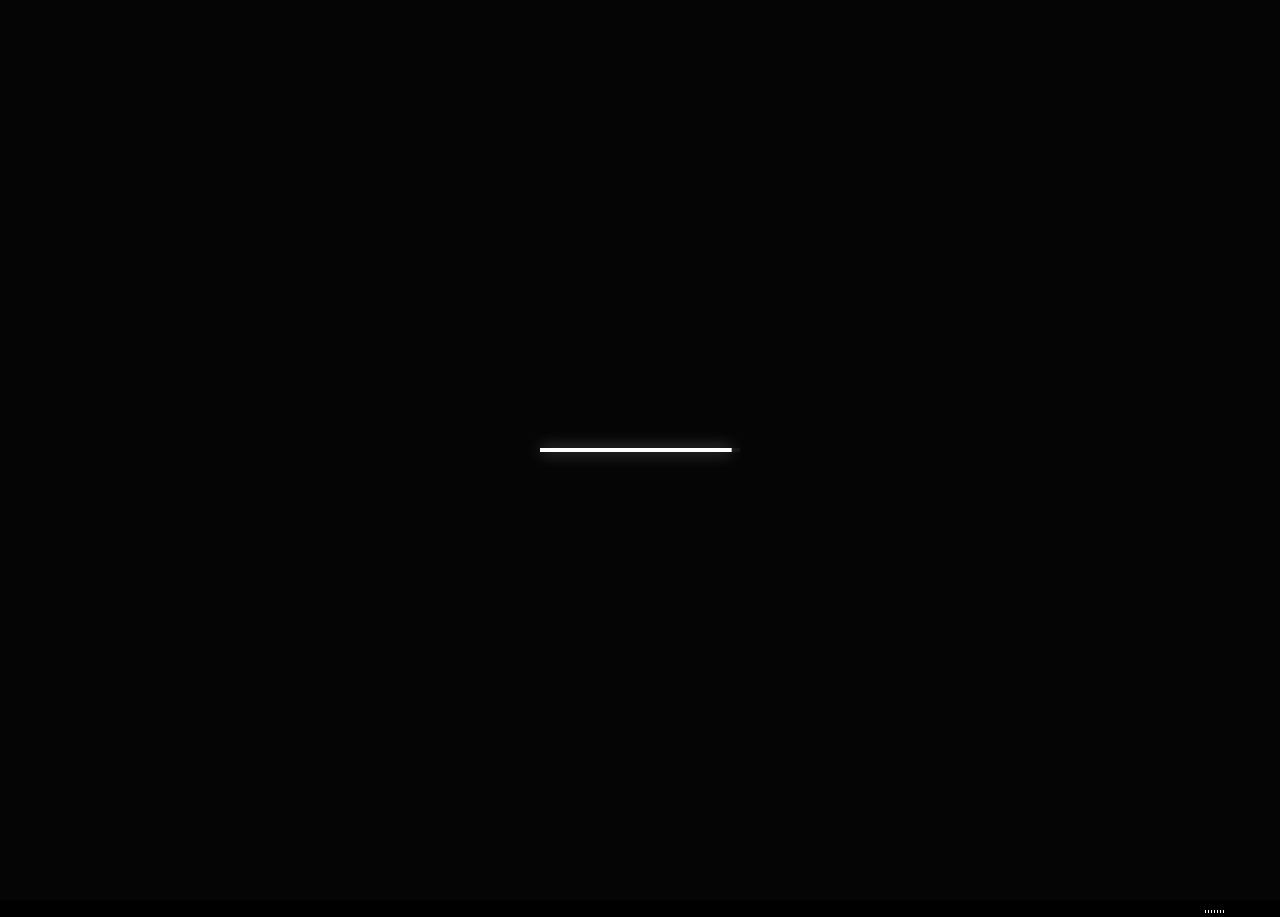
<file: index.html>
<!DOCTYPE html>
<html class="js is-en is-desktop use-webgl is-ready wf-gtsectrafine-n4-active wf-nbakademiemedium-n7-active wf-nbakademielight-n4-active wf-gtsectrafinebold-n7-active wf-active at-home" lang="en" style="--vh: 6.1px;">
  <head>
    <meta charset="utf-8" />
    <meta http-equiv="X-UA-Compatible" content="IE=edge,chrome=1" />
    <link rel="manifest" href="site.webmanifest" />
    <title>Miracle</title>
    <meta name="viewport" content="width=device-width,minimum-scale=1,initial-scale=1,user-scalable=no" />
    <base href="assets/" />
    <script async="" src="https://www.google-analytics.com/analytics.js"></script>
    <script>
      var ua = (navigator.userAgent || navigator.vendor || window.opera).toLowerCase();
      document.documentElement.className += /(iPad|iPhone|Android)/i.test(ua) ? " is-mobile" : " is-desktop";
      document.documentElement.className = document.documentElement.className.replace("no-js", "js");
      var supportedLangs = ["en", "cn"];
      var lang = "en";
    </script>
    <link rel="stylesheet" href="css/index.css" />
  </head>
  <body data-has-links-parsed="true" data-has-white-items-parsed="true">
    <canvas id="canvas" width="645" height="610"></canvas>
    <div id="app">
      <div id="main" data-scroll-tooltip="Scroll to begin">
        <div id="main-scroll" style="transform: translate3d(0px, -226px, 0px); pointer-events: auto;">
          <div id="page-container">
            <main id="home" class="page is-home" data-id="home" data-page-id="home" data-url="" data-title="Lusion">
              <section id="home-hero" class="hero is-full">
                <div id="home-hero-context" class="hero-context flex-vertical">
                  <div class="hero-inner" style="transform: translate3d(0px, 192.1px, 0px); opacity: 0.0737705; visibility: visible;">
                    <h1 id="home-hero-title" class="hero-title" style="visibility: visible;">
                      Realise your creative ideas
                    </h1>
                    <h4 id="home-hero-desc" class="hero-desc" style="visibility: visible;">
                      We build epic, realtime interactive experiences to blow people's minds.
                    </h4>
                  </div>
                </div>
              </section>
              <section id="home-about">
                <div id="home-about-context" class="sec-context flex-vertical">
                  <div class="sec-context-inner is-right darker-bg">
                    <h3 id="home-about-title" class="font-header-bold split-line-mask-effect" style="transform: translate3d(-2.91531px, 2.16035px, 0px);">
                        We build real-time graphics for agencies
                        <div class="split-line-mask" style="width: 580.5px; transform: translate3d(105%, 0px, 0px);"></div>
                      <br />
                        and studios.
                        <div class="split-line-mask" style="width: 580.5px; transform: translate3d(105%, 0px, 0px);"></div>
                    </h3>
                    <div id="home-about-desc" class="font-bold split-line-mask-effect" style="transform: translate3d(-3.7899px, 2.80845px, 0px);">
                        A small team of passionate artists and problem solvers. We execute ideas by
                        <div class="split-line-mask" style="width: 580.5px; transform: translate3d(105%, 0px, 0px);"></div>
                      <br />
                        using technical knowledge to craft beautiful artwork.
                        <div class="split-line-mask" style="width: 580.5px; transform: translate3d(105%, 0px, 0px);"></div>
                    </div>
                    <a id="home-about-cta-wrapper" href="about" data-has-parsed="true" style="transform: translate3d(-4.08144px, 3.02449px, 0px);">
                      <div id="home-about-cta" class="font-bold split-line-mask-effect">
                          More About Us
                          <div class="split-line-mask" style="width: 580.5px; transform: translate3d(105%, 0px, 0px);"></div>
                      </div>
                    </a>
                  </div>
                </div>
              </section>
              <section id="home-video" class="is-full"></section>
            </main>
          </div>
          <div id="featured">
            <div id="featured-context" class="sec-context">
                <div class="sec-context-inner">
                    <h3 id="featured-title" class="sec-title font-header split-line-up-effect">
                      <div class="split-line" style="width: 771px; height: 165px;">
                        <div class="split-line-inner" style="transform: translate3d(0px, 0%, 0px);">Crafted with</div>
                      </div>
                      <br>
                      <div class="split-line" style="width: 657px; height: 165px;">
                        <div class="split-line-inner" style="transform: translate3d(0px, 0%, 0px);">Dedication</div>
                      </div>
                      <br>
                      <div class="split-line" style="width: 549px; height: 165px;">
                        <div class="split-line-inner" style="transform: translate3d(0px, 0%, 0px);">and Love</div>
                      </div>
                      <br>
                    </h3>
                    <div id="featured-desc" class="sec-desc font-bold split-line-up-effect">
                        We love what we do and combine our expert
                        <br>
                        knowledge with enthusiasm to go above and\
                        <br>
                        beyond for our clients. Check out some of our
                        <br>
                        best work:
                    </div>
                </div>
              <div id="featured-items-container" style="transform: skewY(0deg) translateZ(0px);">
                <div class="featured-item" data-id="the-turn-of-the-screw-trailer" style="display: block;">
                  <a class="featured-item-link" href="work/the-turn-of-the-screw-trailer" data-has-parsed="true">
                    <div class="featured-item-image" style="height: 326px; transform: translate(0px, 10vh) scale3d(1, 1.6, 1);">
                      <div class="featured-item-image-inner">
                        <canvas width="544" height="306"></canvas>
                      </div>
                    </div>
                    <div class="featured-item-context is-white-content" data-base-color="#00f" data-has-parsed="true" style="transform: translate(20px, 0vh) scale3d(1.6, 1, 1);">
                      <div class="featured-item-desc font-header-bold split-line-mask-effect">
                          An Immersive Spatial Audio Experience for Opera
                          <div class="split-line-mask" style="width: 581px; transform: translate3d(-105%, 0px, 0px);"></div>
                        <br />
                          North
                          <div class="split-line-mask" style="width: 581px; transform: translate3d(-105%, 0px, 0px);"></div>
                      </div>
                      <div class="featured-item-client split-line-mask-effect">
                          Client: Opera North
                          <div class="split-line-mask" style="width: 581px; transform: translate3d(-105%, 0px, 0px);"></div>
                      </div>
                      <svg xmlns="http://www.w3.org/2000/svg" viewBox="0 0 8 8">
                        <polygon points="6.767 0.603 6.767 5.897 0.871 0 0 0.872 5.894 6.767 0.605 6.767 0.605 8 8 8 8 0.603 6.767 0.603"></polygon>
                      </svg>
                    </div>
                  </a>
                </div>
                <div class="featured-item" data-id="maxmara-bearing-gifts" style="display: block;">
                  <a class="featured-item-link" href="work/maxmara-bearing-gifts" data-has-parsed="true">
                    <div class="featured-item-image" style="height: 326px; transform: translate(0px, 10vh) scale3d(1, 1.6, 1);">
                      <div class="featured-item-image-inner">
                        <canvas width="544" height="306"></canvas>
                      </div>
                    </div>
                    <div class="featured-item-context is-white-content" data-base-color="#00f" data-has-parsed="true" style="transform: translate(20px, 0vh) scale3d(1.6, 1, 1);">
                      <div class="featured-item-desc font-header-bold split-line-mask-effect">
                          Live the new #MaxMaraBearingGifts experience with
                          <div class="split-line-mask" style="width: 581px; transform: translate3d(-105%, 0px, 0px);"></div>
                        <br />
                          Max The Teddy
                          <div class="split-line-mask" style="width: 581px; transform: translate3d(-105%, 0px, 0px);"></div>
                      </div>
                      <div class="featured-item-client split-line-mask-effect">
                          Client: LOW, MaxMara
                          <div class="split-line-mask" style="width: 581px; transform: translate3d(-105%, 0px, 0px);"></div>
                      </div>
                      <svg xmlns="http://www.w3.org/2000/svg" viewBox="0 0 8 8">
                        <polygon points="6.767 0.603 6.767 5.897 0.871 0 0 0.872 5.894 6.767 0.605 6.767 0.605 8 8 8 8 0.603 6.767 0.603"></polygon>
                      </svg>
                    </div>
                  </a>
                </div>
                <div class="featured-item" data-id="kaos-logo-generator" style="display: block;">
                  <a class="featured-item-link" href="work/kaos-logo-generator" data-has-parsed="true">
                    <div class="featured-item-image" style="height: 326px; transform: translate(0px, 10vh) scale3d(1, 1.6, 1);">
                      <div class="featured-item-image-inner">
                        <canvas width="544" height="306"></canvas>
                      </div>
                    </div>
                    <div class="featured-item-context is-white-content" data-base-color="#00f" data-has-parsed="true" style="transform: translate(20px, 0vh) scale3d(1.6, 1, 1);">
                      <div class="featured-item-desc font-header-bold split-line-mask-effect">
                          Audio driven generative visualisation
                          <div class="split-line-mask" style="width: 581px; transform: translate3d(-105%, 0px, 0px);"></div>
                      </div>
                      <div class="featured-item-client split-line-mask-effect">
                          Client: AKQA Porland, Palms
                          <div class="split-line-mask" style="width: 581px; transform: translate3d(-105%, 0px, 0px);"></div>
                      </div>
                      <svg xmlns="http://www.w3.org/2000/svg" viewBox="0 0 8 8">
                        <polygon points="6.767 0.603 6.767 5.897 0.871 0 0 0.872 5.894 6.767 0.605 6.767 0.605 8 8 8 8 0.603 6.767 0.603"></polygon>
                      </svg>
                    </div>
                  </a>
                </div>
                <div class="featured-item" data-id="open-continents" style="display: block;">
                  <a class="featured-item-link" href="work/open-continents" data-has-parsed="true">
                    <div class="featured-item-image" style="height: 326px; transform: translate(0px, 10vh) scale3d(1, 1.6, 1);">
                      <div class="featured-item-image-inner">
                        <canvas width="544" height="306"></canvas>
                      </div>
                    </div>
                    <div class="featured-item-context is-white-content" data-base-color="#00f" data-has-parsed="true" style="transform: translate(20px, 0vh) scale3d(1.6, 1, 1);">
                      <div class="featured-item-desc font-header-bold split-line-mask-effect">
                          A cinematic exploration in global storytelling.
                          <div class="split-line-mask" style="width: 581px; transform: translate3d(-105%, 0px, 0px);"></div>
                      </div>
                      <div class="featured-item-client split-line-mask-effect">
                          Client: Julius Onah
                          <div class="split-line-mask" style="width: 581px; transform: translate3d(-105%, 0px, 0px);"></div>
                      </div>
                      <svg xmlns="http://www.w3.org/2000/svg" viewBox="0 0 8 8">
                        <polygon points="6.767 0.603 6.767 5.897 0.871 0 0 0.872 5.894 6.767 0.605 6.767 0.605 8 8 8 8 0.603 6.767 0.603"></polygon>
                      </svg>
                    </div>
                  </a>
                </div>
                <div class="featured-item" data-id="particle-love" style="display: block;">
                  <a class="featured-item-link" href="work/particle-love" data-has-parsed="true">
                    <div class="featured-item-image" style="height: 326px; transform: translate(0px, 10vh) scale3d(1, 1.6, 1);">
                      <div class="featured-item-image-inner">
                        <canvas width="544" height="306"></canvas>
                      </div>
                    </div>
                    <div class="featured-item-context is-white-content" data-base-color="#00f" data-has-parsed="true" style="transform: translate(20px, 0vh) scale3d(1.6, 1, 1);">
                      <div class="featured-item-desc font-header-bold split-line-mask-effect">
                          Take Realtime Particle Effects to a whole new level.
                          <div class="split-line-mask" style="width: 581px; transform: translate3d(-105%, 0px, 0px);"></div>
                      </div>
                      <div class="featured-item-client split-line-mask-effect">
                          Client: -
                          <div class="split-line-mask" style="width: 581px; transform: translate3d(-105%, 0px, 0px);"></div>
                      </div>
                      <svg xmlns="http://www.w3.org/2000/svg" viewBox="0 0 8 8">
                        <polygon points="6.767 0.603 6.767 5.897 0.871 0 0 0.872 5.894 6.767 0.605 6.767 0.605 8 8 8 8 0.603 6.767 0.603"></polygon>
                      </svg>
                    </div>
                  </a>
                </div>
              </div>
            </div>
          </div>
          <div id="contact">
            <div id="contact-main">
              <div id="contact-context" class="sec-context flex-vertical">
                <div class="sec-context-inner darker-bg is-left" style="transform: translate3d(0px, -366px, 0px); opacity: 0;">
                  <h4 id="contact-title" class="font-header-bold">
                    Don’t blindly<br />
                    follow the crowd.
                  </h4>
                  <div id="contact-desc">Let’s make something incredible together!</div>
                  <div id="contact-columns">
                    <div class="contact-column">
                      <div class="contact-column-title font-bold">Contact</div>
                      <ul class="nav">
                        <li class="contact-column-item"><a href="mailto:aryan26september@gmail.com" target="_blank" data-has-parsed="true">hello@miracle.co</a></li>
                        <li class="contact-column-item"><a href="mailto:aryan26september@gmail.com" target="_blank" data-has-parsed="true">business@miracle.co</a></li>
                        <li class="contact-column-item"><a href="mailto:aryan26september@gmail.com" target="_blank" data-has-parsed="true">jobs@miracle.co</a></li>
                      </ul>
                    </div>
                    <div class="contact-column">
                      <div class="contact-column-title font-bold">Visit</div>
                      <ul class="nav">
                        <li class="contact-column-item">
                          Suite 2<br />
                          9 Marsh Street<br />
                          Bristol, BS1 4AA<br />
                          United Kingdom
                        </li>
                      </ul>
                    </div>
                    <div class="contact-column">
                      <div class="contact-column-title font-bold">Social</div>
                      <ul class="nav">
                        <li class="contact-column-item"><a href="/" target="_blank" rel="noreferrer" data-has-parsed="true">Facebook</a></li>
                        <li class="contact-column-item"><a href="/" target="_blank" rel="noreferrer" data-has-parsed="true">Twitter</a></li>
                        <li class="contact-column-item"><a href="/" target="_blank" rel="noreferrer" data-has-parsed="true">Instagram</a></li>
                        <li class="contact-column-item"><a href="/" target="_blank" rel="noreferrer" data-has-parsed="true">Medium</a></li>
                      </ul>
                    </div>
                  </div>
                  <div class="clear-fix"></div>
                  <a id="contact-subscribe-btn" href="https://lusion.us20.list-manage.com/subscribe/post?u=ea813c53ac6d7a0b76f2e36a1&amp;id=44b41b41bf" target="_blank" data-has-parsed="true">Subscribe to our newsletter</a>
                </div>
              </div>
            </div>
            <footer id="contact-footer">
              <div id="contact-footer-copyright" class="font-subheader">© 2017-2019 Lusion Ltd. All Rights Reserved.</div>
            </footer>
          </div>
        </div>
      </div>
      <div id="main-scrollbar" style="display: block;">
        <div id="main-scrollbar-indicator" style="height: 63.8963px; transform: translate3d(0px, 23px, 0px);"></div>
      </div>
      <div id="menu" style="visibility: hidden;">
        <canvas id="menu-canvas" width="645" height="680"></canvas>
        <div id="menu-content" class="flex-vertical">
          <ul id="menu-menu" class="nav">
            <li class="menu-menu-item is-home" style="opacity: 0;"><a href="/" data-has-parsed="true">Home</a></li>
            <li class="menu-menu-item is-about" style="opacity: 0;"><a href="about" data-has-parsed="true">About</a></li>
            <li class="menu-menu-item is-work" style="opacity: 0;"><a href="work" data-has-parsed="true">Work</a></li>
            <li class="menu-menu-item is-contact" style="opacity: 0;"><a href="contact" data-has-parsed="true">Contact</a></li>
          </ul>
          <div id="menu-lang-selector" style="opacity: 0;">
            <span class="menu-lang-item is-en" data-id="en">En</span> <span class="menu-lang-item-separator %>">/</span><a href="/" class="header-lang-item is-cn" data-id="cn" data-has-parsed="true">中</a>
          </div>
        </div>
      </div>
      <header id="header" class="font-subheader cache">
        <div id="header-content">
          <a aria-label="homepage" href="/" id="header-logo" data-has-parsed="true">
            <h2 style="text-transform: none; color: white; font-size: 16px; letter-spacing: 6px; font-family: Acquire;">Miracle</h2>
            <!-- <svg width="107" height="14" viewBox="0 0 107 14">
              <path
                id="header-logo-path"
                fill="#FFF"
                d="m106 14c-0.5 0-1-0.4-1-1v-5.7c0-1.5-1.2-2.8-2.8-2.8-0.5 0-1-0.5-1-1s0.4-1 1-1c2.7 0 4.8 2.1 4.8 4.8v5.7c0 0.5-0.5 1-1 1zm-7.5 0c-0.5 0-1-0.4-1-1v-9.4c0-0.5 0.4-1 1-1 0.5 0 1 0.4 1 1v9.4c0 0.5-0.3 1-1 1zm-38.5 0c-0.5 0-1-0.4-1-1v-9.4c0-0.5 0.4-1 1-1s1 0.4 1 1v9.4c0.1 0.5-0.4 1-1 1zm-21 0c-0.6 0-1-0.5-1-1s0.4-1 1-1h3.7c0.6 0 1-0.1 1.3-0.3s0.4-0.6 0.4-0.7c0-0.3 0-0.6-0.3-0.8-0.6-0.4-1.7-0.7-2.6-1-0.3-0.1-0.6-0.2-0.9-0.3-0.5-0.2-1.3-0.7-1.7-1-0.6-0.6-1-1.3-1-2 0-1 0.5-1.9 1.3-2.5 0.5-0.4 1.5-0.7 2.4-0.7h3.7c0.5 0 1 0.5 1 1s-0.4 1-1 1h-3.7c-0.4 0-1 0.1-1.2 0.3s-0.4 0.3-0.4 0.8c0 0.2 0.1 0.5 0.3 0.7 0.4 0.5 1.8 0.9 2.6 1.2l0.4 0.1c0.8 0.3 2.1 0.8 2.4 1.3 0.5 0.6 0.7 1.3 0.6 2-0.1 1-0.6 2-1.2 2.4-0.7 0.5-1.8 0.6-2.5 0.6h-3.6zm-15 0c-0.5 0-1-0.4-1-1v-9.4c0-0.5 0.4-1 1-1 0.5 0 1 0.4 1 1v9.4c0.1 0.5-0.3 1-1 1zm-4.2 0c-2.7 0-4.8-2.1-4.8-4.8v-5.6c0-0.6 0.5-1 1-1s1 0.4 1 1v5.6c0 1.5 1.2 2.8 2.8 2.8 0.6 0 1 0.5 1 1 0.1 0.5-0.5 1-1 1zm-18.8 0c-0.5 0-1-0.5-1-1v-12c0-0.5 0.5-1 1-1s1 0.5 1 1v12c0.1 0.5-0.4 1-1 1zm80.7-0.3c-0.4 0-0.8-0.3-0.9-0.7-0.1-0.2-0.1-0.6 0-0.8s0.2-0.4 0.4-0.4c1.3-0.6 2.2-1.9 2.2-3.3s-0.9-2.8-2.2-3.3c-0.3-0.1-0.5-0.3-0.6-0.6s-0.1-0.6 0-0.8c0.2-0.4 0.6-0.6 1-0.6 0.2 0 0.3 0 0.4 0.1 2.1 0.8 3.5 2.9 3.5 5.3 0 2.3-1.4 4.5-3.5 5.3h-0.3zm-4.1 0c-2.1-0.8-3.6-2.9-3.6-5.3 0-2.3 1.3-4.3 3.5-5.3 0.2-0.1 0.3-0.1 0.5-0.1 0.4 0 0.7 0.2 0.9 0.6 0.2 0.6 0 1.1-0.5 1.4-1.3 0.6-2.2 1.9-2.2 3.3s0.9 2.8 2.2 3.3c0.3 0.1 0.5 0.2 0.6 0.4 0.1 0.3 0 0.6-0.2 0.9-0.1 0.3-0.5 0.6-0.9 0.6h-0.3zm2.3-4.2c-0.6 0-1.3-0.6-1.3-1.3 0-0.6 0.5-1.3 1.3-1.3s1.3 0.7 1.3 1.3c-0.1 0.7-0.6 1.3-1.3 1.3z"
                ></path>
            </svg> -->
          </a>
          <div id="header-lang-selector" class="header-item"><a href="/" class="header-lang-item is-cn" data-id="cn" data-has-parsed="true">中</a></div>
          <ul id="header-menu" class="nav">
            <li class="header-menu-item header-item is-contact">
              <a aria-label="contact" href="contact" data-has-parsed="true">
                <div class="header-menu-item-mask">
                  Contact
                </div>
              </a>
            </li>
            <li class="header-menu-item header-item is-work">
              <a aria-label="work" href="work" data-has-parsed="true">
                <div class="header-menu-item-mask">Work</div>
              </a>
            </li>
            <li class="header-menu-item header-item is-about">
              <a aria-label="about" href="about" data-has-parsed="true">
                <div class="header-menu-item-mask">About</div>
              </a>
            </li>
            <li class="header-menu-item header-item is-home">
              <a aria-label="home" href="/" data-has-parsed="true">
                <div class="header-menu-item-mask">Home</div>
              </a>
            </li>
          </ul>
        </div>
        <div id="header-menu-btn"></div>
      </header>
      <div id="main-scroll-indicator" style="opacity: 0;">
        <div id="main-scroll-indicator-text">Scroll to see more</div>
        <div id="main-scroll-indicator-arrow-container">
          <svg xmlns="http://www.w3.org/2000/svg" width="5" height="40" viewBox="0 0 5 40">
            <title>Vector Smart Object</title>
            <path d="M0,40V0H1V35H5Z"></path>
          </svg>
        </div>
      </div>
    </div>
    <a id="snd-btn" class="cache" style="display: block;" data-has-parsed="true">
      <canvas height="40" width="40"></canvas>
    </a>
    <div id="preloader" class="cache" data-gesture="Click anywhere to begin" style="background-color: transparent; display: none;">
      <canvas id="preloader-canvas" width="645" height="680"></canvas>
    </div>
    <div id="not-support" class="cache">
      We are sorry to inform you that your browser is not compatible with our website.<br />
      <br />
      Please do consider upgrading your browser.
    </div>
    <div id="cursor-follow" class="font-bold" style="opacity: 3.88121e-97; transform: translate3d(636px, 319px, 0px);">Scroll to begin</div>
    <script src="js/TweenLite.js"></script>
    <script src="js/three.r112.js"></script>
    <script src="js/index.js"></script>
    <script>
      (function (i, s, o, g, r, a, m) {
       i["GoogleAnalyticsObject"] = r;
       (i[r] =
        i[r] ||
        function () {
         (i[r].q = i[r].q || []).push(arguments);
        }),
        (i[r].l = 1 * new Date());
       (a = s.createElement(o)), (m = s.getElementsByTagName(o)[0]);
       a.async = 1;
       a.src = g;
       m.parentNode.insertBefore(a, m);
      })(window, document, "script", "https://www.google-analytics.com/analytics.js", "ga");
      ga("create", "UA-106369953-1", "auto");
      ga("send", "pageview");
    </script>
  </body>
</html>
</file>
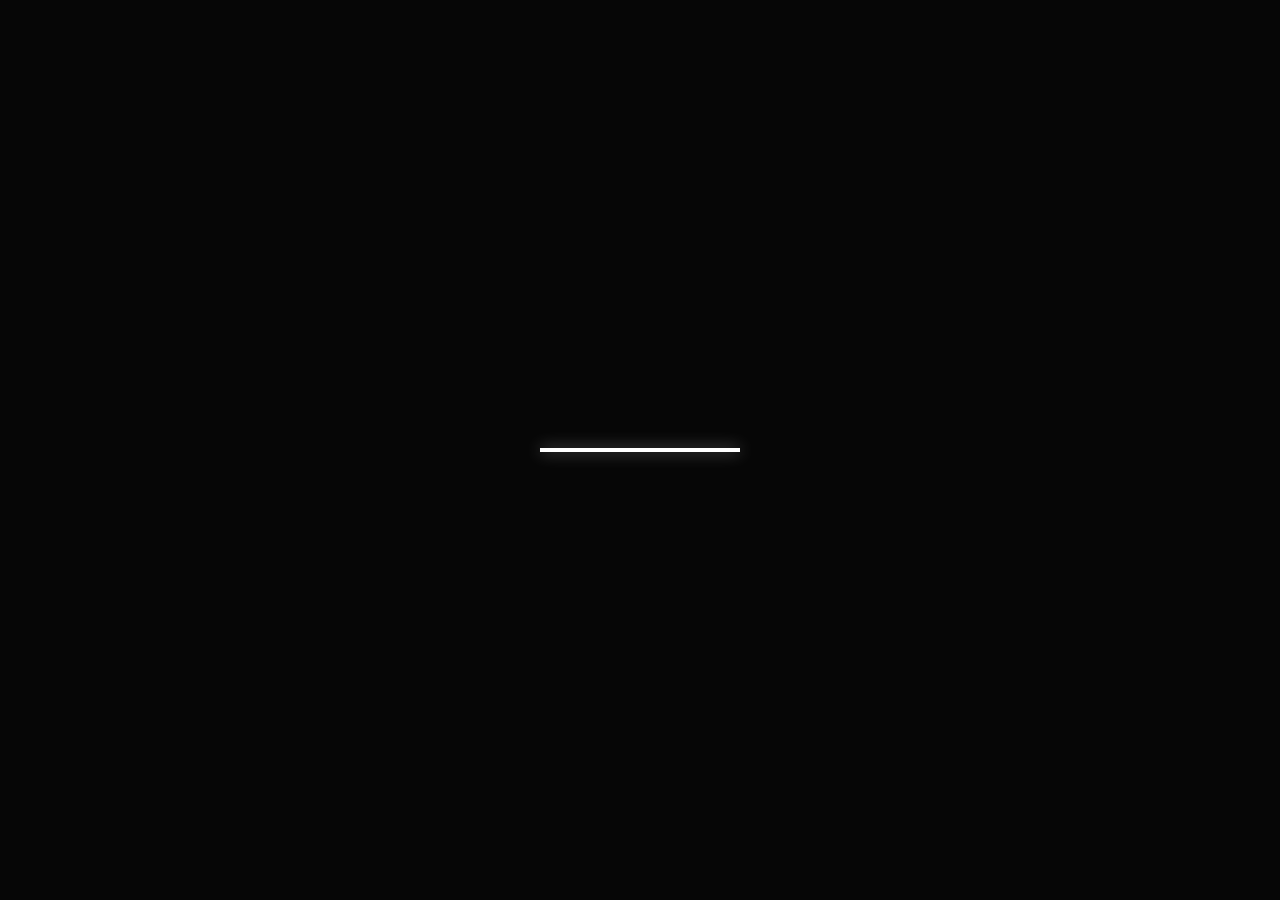
<file: about.html>
<html class="js is-en is-desktop use-webgl is-ready wf-gtsectrafinebold-n7-active wf-gtsectrafine-n4-active wf-nbakademiemedium-n7-active wf-nbakademielight-n4-active wf-active at-about" lang="en" style="--vh:5.77px;">
  <head>
    <meta charset="utf-8">
    <meta http-equiv="X-UA-Compatible" content="IE=edge,chrome=1">
    <link rel="apple-touch-icon" sizes="180x180" href="assets/favicon/apple-touch-icon.png">
    <link rel="icon" type="image/png" sizes="32x32" href="assets/favicon/favicon-32x32.png">
    <link rel="icon" type="image/png" sizes="16x16" href="assets/favicon/favicon-16x16.png">
    <link rel="manifest" href="assets/favicon/site.webmanifest">
    <link rel="mask-icon" href="assets/favicon/safari-pinned-tab.svg" color="#5bbad5">
    <link rel="shortcut icon" href="assets/favicon/favicon.ico">
    <meta name="msapplication-TileColor" content="#ffffff">
    <meta name="msapplication-config" content="assets/favicon/browserconfig.xml">
    <meta name="theme-color" content="#ffffff">
    <title>Miracle - About</title>
    <meta name="viewport" content="width=device-width,minimum-scale=1,initial-scale=1,user-scalable=no">
    <!-- <base href="/assets/"> -->
    <script async="" src="https://www.google-analytics.com/analytics.js"></script><script> var ua = (navigator.userAgent || navigator.vendor || window.opera).toLowerCase();
      document.documentElement.className += /(iPad|iPhone|Android)/i.test(ua) ? ' is-mobile' : ' is-desktop';
      document.documentElement.className = document.documentElement.className.replace('no-js','js');
      var supportedLangs = ['en', 'cn'];
      var lang = 'en'; 
    </script> 
    <link rel="stylesheet" href="assets/css/index.css">
  </head>
  <body data-has-links-parsed="true" data-has-white-items-parsed="true">
    <canvas id="canvas" width="1323" height="577"></canvas>
    <div id="app">
      <div id="main" data-scroll-tooltip="Scroll to begin">
        <div id="main-scroll" style="transform: translate3d(0px, 0px, 0px); pointer-events: auto;">
          <div id="page-container">
            <main id="about" class="page is-about" data-id="about" data-page-id="about" data-url="about" data-title="Miracle - About" data-base-text="click to see action" style="display: block;" data-has-links-parsed="true" data-has-white-items-parsed="true">
              <section id="about-hero" class="hero is-full">
                <div id="about-hero-context" class="hero-context flex-vertical">
                  <div class="hero-inner" style="transform: translate3d(0px, 0px, 0px); opacity: 1; visibility: visible;">
                    <h1 id="about-hero-title" class="hero-title flex-vertical" style="visibility: visible;">
                      About Miracle
                    </h1>
                    <h4 id="about-hero-desc" class="hero-desc flex-vertical" style="visibility: visible;">
                      The place where all real-time magic begins
                    </h4>
                  </div>
                </div>
              </section>
              <section id="about-miracle" class="is-full margin-bottom-full">
                <div id="about-miracle-context" class="sec-context flex-vertical">
                  <div class="sec-context-inner is-right darker-bg" style="opacity: 0;">
                    <h3 id="about-miracle-title" class="about-sec-title">Who we are</h3>
                    <h4 id="about-miracle-subtitle" class="about-sec-subtitle font-header">Miracle is a real-time, development focussed, creative studio.</h4>
                    <div id="about-miracle-desc" class="about-sec-desc">Founded by a creative technologist Edan Kwan in 2017. Edan believes technology can empower people to realise their ideas and bring imaginations to life.<br><br>His vision for Miracle is to bridge the gap between abstract concept and immersive experience by using the right technology.</div>
                  </div>
                </div>
              </section>
              <section id="about-services" class="is-full">
                <div id="about-services-context" class="sec-context flex-vertical">
                  <div class="sec-context-inner is-right darker-bg" style="opacity: 0;">
                    <h3 id="about-services-title" class="about-sec-title">What we do</h3>
                    <h4 id="about-services-subtitle" class="about-sec-subtitle font-header">From creative to production, we collaborate with creative agencies and design studios to deliver compelling, real-time experiences, which go far beyond expectations.</h4>
                    <div id="about-services-items">
                      <div class="about-services-item">
                        <div class="about-services-item-title font-bold">Discovery</div>
                        <ul class="about-services-subitems nav">
                          <li class="about-services-subitem">Technical Direction</li>
                          <li class="about-services-subitem">Research &amp; Development</li>
                          <li class="about-services-subitem">Pipeline Discovery</li>
                        </ul>
                      </div>
                      <div class="about-services-item">
                        <div class="about-services-item-title font-bold">Production</div>
                        <ul class="about-services-subitems nav">
                          <li class="about-services-subitem">Web Development</li>
                          <li class="about-services-subitem">Physical Installation</li>
                          <li class="about-services-subitem">WebGL / Unity</li>
                          <li class="about-services-subitem">VR / AR</li>
                        </ul>
                      </div>
                      <div class="about-services-item">
                        <div class="about-services-item-title font-bold">3D Content</div>
                        <ul class="about-services-subitems nav">
                          <li class="about-services-subitem">Procedural Animation</li>
                          <li class="about-services-subitem">Asset Compositing</li>
                          <li class="about-services-subitem">Asset Optimization</li>
                        </ul>
                      </div>
                    </div>
                  </div>
                </div>
              </section>
              <div class="is-full"></div>
            </main>
          </div>
          <div id="featured">
            <div id="featured-context" class="sec-context">
                <div class="sec-context-inner">
                    <h3 id="featured-title" class="sec-title font-header split-line-up-effect">
                      <div class="split-line" style="width: 771px; height: 165px;">
                        <div class="split-line-inner" style="transform: translate3d(0px, 0%, 0px);">Crafted with</div>
                      </div>
                      <br>
                      <div class="split-line" style="width: 657px; height: 165px;">
                        <div class="split-line-inner" style="transform: translate3d(0px, 0%, 0px);">Dedication</div>
                      </div>
                      <br>
                      <div class="split-line" style="width: 549px; height: 165px;">
                        <div class="split-line-inner" style="transform: translate3d(0px, 0%, 0px);">and Love</div>
                      </div>
                      <br>
                    </h3>
                    <div id="featured-desc" class="sec-desc font-bold split-line-up-effect">
                        We love what we do and combine our expert
                        <br>
                        knowledge with enthusiasm to go above and\
                        <br>
                        beyond for our clients. Check out some of our
                        <br>
                        best work:
                    </div>
                </div>
              <div id="featured-items-container" style="transform: skewY(0deg) translateZ(0px);">
                <div class="featured-item" data-id="the-turn-of-the-screw-trailer" style="display: block;">
                  <a class="featured-item-link" href="assets/work/the-turn-of-the-screw-trailer" data-has-parsed="true">
                    <div class="featured-item-image" style="height: 326px; transform: translate(0px, 10vh) scale3d(1, 1.6, 1);">
                      <div class="featured-item-image-inner">
                        <canvas width="544" height="306"></canvas>
                      </div>
                    </div>
                    <div class="featured-item-context is-white-content" data-base-color="#00f" data-has-parsed="true" style="transform: translate(20px, 0vh) scale3d(1.6, 1, 1);">
                      <div class="featured-item-desc font-header-bold split-line-mask-effect">
                          An Immersive Spatial Audio Experience for Opera
                          <div class="split-line-mask" style="width: 581px; transform: translate3d(-105%, 0px, 0px);"></div>
                        <br />
                          North
                          <div class="split-line-mask" style="width: 581px; transform: translate3d(-105%, 0px, 0px);"></div>
                      </div>
                      <div class="featured-item-client split-line-mask-effect">
                          Client: Opera North
                          <div class="split-line-mask" style="width: 581px; transform: translate3d(-105%, 0px, 0px);"></div>
                      </div>
                      <svg xmlns="http://www.w3.org/2000/svg" viewBox="0 0 8 8">
                        <polygon points="6.767 0.603 6.767 5.897 0.871 0 0 0.872 5.894 6.767 0.605 6.767 0.605 8 8 8 8 0.603 6.767 0.603"></polygon>
                      </svg>
                    </div>
                  </a>
                </div>
                <div class="featured-item" data-id="maxmara-bearing-gifts" style="display: block;">
                  <a class="featured-item-link" href="assets/work/maxmara-bearing-gifts" data-has-parsed="true">
                    <div class="featured-item-image" style="height: 326px; transform: translate(0px, 10vh) scale3d(1, 1.6, 1);">
                      <div class="featured-item-image-inner">
                        <canvas width="544" height="306"></canvas>
                      </div>
                    </div>
                    <div class="featured-item-context is-white-content" data-base-color="#00f" data-has-parsed="true" style="transform: translate(20px, 0vh) scale3d(1.6, 1, 1);">
                      <div class="featured-item-desc font-header-bold split-line-mask-effect">
                          Live the new #MaxMaraBearingGifts experience with
                          <div class="split-line-mask" style="width: 581px; transform: translate3d(-105%, 0px, 0px);"></div>
                        <br />
                          Max The Teddy
                          <div class="split-line-mask" style="width: 581px; transform: translate3d(-105%, 0px, 0px);"></div>
                      </div>
                      <div class="featured-item-client split-line-mask-effect">
                          Client: LOW, MaxMara
                          <div class="split-line-mask" style="width: 581px; transform: translate3d(-105%, 0px, 0px);"></div>
                      </div>
                      <svg xmlns="http://www.w3.org/2000/svg" viewBox="0 0 8 8">
                        <polygon points="6.767 0.603 6.767 5.897 0.871 0 0 0.872 5.894 6.767 0.605 6.767 0.605 8 8 8 8 0.603 6.767 0.603"></polygon>
                      </svg>
                    </div>
                  </a>
                </div>
                <div class="featured-item" data-id="kaos-logo-generator" style="display: block;">
                  <a class="featured-item-link" href="assets/work/kaos-logo-generator" data-has-parsed="true">
                    <div class="featured-item-image" style="height: 326px; transform: translate(0px, 10vh) scale3d(1, 1.6, 1);">
                      <div class="featured-item-image-inner">
                        <canvas width="544" height="306"></canvas>
                      </div>
                    </div>
                    <div class="featured-item-context is-white-content" data-base-color="#00f" data-has-parsed="true" style="transform: translate(20px, 0vh) scale3d(1.6, 1, 1);">
                      <div class="featured-item-desc font-header-bold split-line-mask-effect">
                          Audio driven generative visualisation
                          <div class="split-line-mask" style="width: 581px; transform: translate3d(-105%, 0px, 0px);"></div>
                      </div>
                      <div class="featured-item-client split-line-mask-effect">
                          Client: AKQA Porland, Palms
                          <div class="split-line-mask" style="width: 581px; transform: translate3d(-105%, 0px, 0px);"></div>
                      </div>
                      <svg xmlns="http://www.w3.org/2000/svg" viewBox="0 0 8 8">
                        <polygon points="6.767 0.603 6.767 5.897 0.871 0 0 0.872 5.894 6.767 0.605 6.767 0.605 8 8 8 8 0.603 6.767 0.603"></polygon>
                      </svg>
                    </div>
                  </a>
                </div>
                <div class="featured-item" data-id="open-continents" style="display: block;">
                  <a class="featured-item-link" href="assets/work/open-continents" data-has-parsed="true">
                    <div class="featured-item-image" style="height: 326px; transform: translate(0px, 10vh) scale3d(1, 1.6, 1);">
                      <div class="featured-item-image-inner">
                        <canvas width="544" height="306"></canvas>
                      </div>
                    </div>
                    <div class="featured-item-context is-white-content" data-base-color="#00f" data-has-parsed="true" style="transform: translate(20px, 0vh) scale3d(1.6, 1, 1);">
                      <div class="featured-item-desc font-header-bold split-line-mask-effect">
                          A cinematic exploration in global storytelling.
                          <div class="split-line-mask" style="width: 581px; transform: translate3d(-105%, 0px, 0px);"></div>
                      </div>
                      <div class="featured-item-client split-line-mask-effect">
                          Client: Julius Onah
                          <div class="split-line-mask" style="width: 581px; transform: translate3d(-105%, 0px, 0px);"></div>
                      </div>
                      <svg xmlns="http://www.w3.org/2000/svg" viewBox="0 0 8 8">
                        <polygon points="6.767 0.603 6.767 5.897 0.871 0 0 0.872 5.894 6.767 0.605 6.767 0.605 8 8 8 8 0.603 6.767 0.603"></polygon>
                      </svg>
                    </div>
                  </a>
                </div>
                <div class="featured-item" data-id="particle-love" style="display: block;">
                  <a class="featured-item-link" href="assets/work/particle-love" data-has-parsed="true">
                    <div class="featured-item-image" style="height: 326px; transform: translate(0px, 10vh) scale3d(1, 1.6, 1);">
                      <div class="featured-item-image-inner">
                        <canvas width="544" height="306"></canvas>
                      </div>
                    </div>
                    <div class="featured-item-context is-white-content" data-base-color="#00f" data-has-parsed="true" style="transform: translate(20px, 0vh) scale3d(1.6, 1, 1);">
                      <div class="featured-item-desc font-header-bold split-line-mask-effect">
                          Take Realtime Particle Effects to a whole new level.
                          <div class="split-line-mask" style="width: 581px; transform: translate3d(-105%, 0px, 0px);"></div>
                      </div>
                      <div class="featured-item-client split-line-mask-effect">
                          Client: -
                          <div class="split-line-mask" style="width: 581px; transform: translate3d(-105%, 0px, 0px);"></div>
                      </div>
                      <svg xmlns="http://www.w3.org/2000/svg" viewBox="0 0 8 8">
                        <polygon points="6.767 0.603 6.767 5.897 0.871 0 0 0.872 5.894 6.767 0.605 6.767 0.605 8 8 8 8 0.603 6.767 0.603"></polygon>
                      </svg>
                    </div>
                  </a>
                </div>
              </div>
            </div>
          </div>
          <div id="contact">
            <div id="contact-main">
              <div id="contact-context" class="sec-context flex-vertical">
                <div class="sec-context-inner darker-bg is-left" style="transform: translate3d(0px, -346.2px, 0px); opacity: 0;">
                  <h4 id="contact-title" class="font-header-bold">Don’t blindly<br>follow the crowd.</h4>
                  <div id="contact-desc">Let’s make something incredible together!</div>
                  <div id="contact-columns">
                    <div class="contact-column">
                      <div class="contact-column-title font-bold">Contact</div>
                      <ul class="nav">
                        <li class="contact-column-item"><a href="mailto:aryan26september@gmail.com" target="_blank" data-has-parsed="true">hello@miracle.co</a></li>
                        <li class="contact-column-item"><a href="mailto:aryan26september@gmail.com" target="_blank" data-has-parsed="true">business@miracle.co</a></li>
                        <li class="contact-column-item"><a href="mailto:aryan26september@gmail.com" target="_blank" data-has-parsed="true">jobs@miracle.co</a></li>
                      </ul>
                    </div>
                    <div class="contact-column">
                      <div class="contact-column-title font-bold">Visit</div>
                      <ul class="nav">
                        <li class="contact-column-item">Suite 2<br>9 Marsh Street<br>Bristol, BS1 4AA<br>United Kingdom</li>
                      </ul>
                    </div>
                    <div class="contact-column">
                      <div class="contact-column-title font-bold">Social</div>
                      <ul class="nav">
                        <li class="contact-column-item"><a href="" target="_blank" rel="noreferrer" data-has-parsed="true">Facebook</a></li>
                        <li class="contact-column-item"><a href="" target="_blank" rel="noreferrer" data-has-parsed="true">Twitter</a></li>
                        <li class="contact-column-item"><a href="" target="_blank" rel="noreferrer" data-has-parsed="true">Instagram</a></li>
                        <li class="contact-column-item"><a href="" target="_blank" rel="noreferrer" data-has-parsed="true">Medium</a></li>
                      </ul>
                    </div>
                  </div>
                  <div class="clear-fix"></div>
                  <a id="contact-subscribe-btn" href="https://lusion.us20.list-manage.com/subscribe/post?u=ea813c53ac6d7a0b76f2e36a1&amp;id=44b41b41bf" target="_blank" data-has-parsed="true">Subscribe to our newsletter</a> 
                </div>
              </div>
            </div>
            <footer id="contact-footer">
              <div id="contact-footer-copyright" class="font-subheader">© 2021 Miracle Pvt Ltd. All Rights Reserved.</div>
            </footer>
          </div>
        </div>
      </div>
      <div id="main-scrollbar" style="display: block;">
        <div id="main-scrollbar-indicator" style="height: 42.4838px; transform: translate3d(0px, 0px, 0px);"></div>
      </div>
      <div id="menu">
        <canvas id="menu-canvas"></canvas>
        <div id="menu-content" class="flex-vertical">
            <ul id="menu-menu" class="nav">
                <li class="menu-menu-item is-home" style="opacity: 0;"><a href="index.html" data-has-parsed="true">Home</a></li>
                <li class="menu-menu-item is-about" style="opacity: 0;"><a href="#aboutHome" data-has-parsed="true">About</a></li>
                <li class="menu-menu-item is-work" style="opacity: 0;"><a href="#" data-has-parsed="true">Work</a></li>
                <li class="menu-menu-item is-contact" style="opacity: 0;"><a href="#contact" data-has-parsed="true">Contact</a></li>
              </ul>
          <div id="menu-lang-selector"> <span class="menu-lang-item is-en" data-id="en">En</span> <span class="menu-lang-item-separator %>">/</span> <a href="/cn" class="menu-lang-item is-cn" data-id="cn" data-has-parsed="true">中</a> </div>
        </div>
      </div>
      <header id="header" class="font-subheader cache">
        <div id="header-content">
          <a aria-label="homepage" href="/" id="header-logo" data-has-parsed="true">
            <h2 style="text-transform: none; color: white; font-size: 16px; letter-spacing: 6px; font-family: Acquire;">Miracle</h2>
            <!-- <svg width="107" height="14" viewBox="0 0 107 14">
              <path
                id="header-logo-path"
                fill="#FFF"
                d="m106 14c-0.5 0-1-0.4-1-1v-5.7c0-1.5-1.2-2.8-2.8-2.8-0.5 0-1-0.5-1-1s0.4-1 1-1c2.7 0 4.8 2.1 4.8 4.8v5.7c0 0.5-0.5 1-1 1zm-7.5 0c-0.5 0-1-0.4-1-1v-9.4c0-0.5 0.4-1 1-1 0.5 0 1 0.4 1 1v9.4c0 0.5-0.3 1-1 1zm-38.5 0c-0.5 0-1-0.4-1-1v-9.4c0-0.5 0.4-1 1-1s1 0.4 1 1v9.4c0.1 0.5-0.4 1-1 1zm-21 0c-0.6 0-1-0.5-1-1s0.4-1 1-1h3.7c0.6 0 1-0.1 1.3-0.3s0.4-0.6 0.4-0.7c0-0.3 0-0.6-0.3-0.8-0.6-0.4-1.7-0.7-2.6-1-0.3-0.1-0.6-0.2-0.9-0.3-0.5-0.2-1.3-0.7-1.7-1-0.6-0.6-1-1.3-1-2 0-1 0.5-1.9 1.3-2.5 0.5-0.4 1.5-0.7 2.4-0.7h3.7c0.5 0 1 0.5 1 1s-0.4 1-1 1h-3.7c-0.4 0-1 0.1-1.2 0.3s-0.4 0.3-0.4 0.8c0 0.2 0.1 0.5 0.3 0.7 0.4 0.5 1.8 0.9 2.6 1.2l0.4 0.1c0.8 0.3 2.1 0.8 2.4 1.3 0.5 0.6 0.7 1.3 0.6 2-0.1 1-0.6 2-1.2 2.4-0.7 0.5-1.8 0.6-2.5 0.6h-3.6zm-15 0c-0.5 0-1-0.4-1-1v-9.4c0-0.5 0.4-1 1-1 0.5 0 1 0.4 1 1v9.4c0.1 0.5-0.3 1-1 1zm-4.2 0c-2.7 0-4.8-2.1-4.8-4.8v-5.6c0-0.6 0.5-1 1-1s1 0.4 1 1v5.6c0 1.5 1.2 2.8 2.8 2.8 0.6 0 1 0.5 1 1 0.1 0.5-0.5 1-1 1zm-18.8 0c-0.5 0-1-0.5-1-1v-12c0-0.5 0.5-1 1-1s1 0.5 1 1v12c0.1 0.5-0.4 1-1 1zm80.7-0.3c-0.4 0-0.8-0.3-0.9-0.7-0.1-0.2-0.1-0.6 0-0.8s0.2-0.4 0.4-0.4c1.3-0.6 2.2-1.9 2.2-3.3s-0.9-2.8-2.2-3.3c-0.3-0.1-0.5-0.3-0.6-0.6s-0.1-0.6 0-0.8c0.2-0.4 0.6-0.6 1-0.6 0.2 0 0.3 0 0.4 0.1 2.1 0.8 3.5 2.9 3.5 5.3 0 2.3-1.4 4.5-3.5 5.3h-0.3zm-4.1 0c-2.1-0.8-3.6-2.9-3.6-5.3 0-2.3 1.3-4.3 3.5-5.3 0.2-0.1 0.3-0.1 0.5-0.1 0.4 0 0.7 0.2 0.9 0.6 0.2 0.6 0 1.1-0.5 1.4-1.3 0.6-2.2 1.9-2.2 3.3s0.9 2.8 2.2 3.3c0.3 0.1 0.5 0.2 0.6 0.4 0.1 0.3 0 0.6-0.2 0.9-0.1 0.3-0.5 0.6-0.9 0.6h-0.3zm2.3-4.2c-0.6 0-1.3-0.6-1.3-1.3 0-0.6 0.5-1.3 1.3-1.3s1.3 0.7 1.3 1.3c-0.1 0.7-0.6 1.3-1.3 1.3z"
                ></path>
            </svg> -->
          </a>
          <div id="header-lang-selector" class="header-item"><a href="/" class="header-lang-item is-cn" data-id="cn" data-has-parsed="true">中</a></div>
          <ul id="header-menu" class="nav">
            <li class="header-menu-item header-item is-contact">
              <a aria-label="contact" href="contact" data-has-parsed="true">
                <div class="header-menu-item-mask">
                  Contact
                </div>
              </a>
            </li>
            <li class="header-menu-item header-item is-work">
              <a aria-label="work" href="#featured" data-has-parsed="true">
                <div class="header-menu-item-mask">Work</div>
              </a>
            </li>
            <li class="header-menu-item header-item is-about">
              <a aria-label="about" href="about.html" data-has-parsed="true">
                <div class="header-menu-item-mask">About</div>
              </a>
            </li>
            <li class="header-menu-item header-item is-home">
              <a aria-label="home" href="/" data-has-parsed="true">
                <div class="header-menu-item-mask">Home</div>
              </a>
            </li>
          </ul>
        </div>
        <div id="header-menu-btn"></div>
      </header>
      <div id="main-scroll-indicator" style="opacity: 1;">
        <div id="main-scroll-indicator-text">Scroll to see more</div>
        <div id="main-scroll-indicator-arrow-container">
          <svg xmlns="http://www.w3.org/2000/svg" width="5" height="40" viewBox="0 0 5 40">
            <title>Vector Smart Object</title>
            <path d="M0,40V0H1V35H5Z"></path>
          </svg>
        </div>
      </div>
    </div>
    <a id="snd-btn" class="cache" style="display: block;" data-has-parsed="true">
      <canvas height="40" width="40"></canvas>
    </a>
    <div id="preloader" class="cache" data-gesture="Click anywhere to begin" style="background-color: transparent; display: none;">
      <canvas id="preloader-canvas" width="1323" height="577"></canvas>
    </div>
    <div id="not-support" class="cache">We are sorry to inform you that your browser is not compatible with our website.<br><br>Please do consider upgrading your browser.</div>
    <div id="cursor-follow" class="font-bold" style="transform: translate3d(661px, 318px, 0px); opacity: 1.97626e-323;">Scroll to begin</div>
    <script src="assets/js/TweenLite.js"></script> 
    <script src="assets/js/three.r112.js"></script> 
    <script src="assets/js/index.js"></script> 
    <script> (function(i,s,o,g,r,a,m){i['GoogleAnalyticsObject']=r;i[r]=i[r]||function(){
      (i[r].q=i[r].q||[]).push(arguments)},i[r].l=1*new Date();a=s.createElement(o),
      m=s.getElementsByTagName(o)[0];a.async=1;a.src=g;m.parentNode.insertBefore(a,m)
      })(window,document,'script','https://www.google-analytics.com/analytics.js','ga');
      ga('create', 'UA-106369953-1', 'auto');
      ga('send', 'pageview'); 
    </script>   
  </body>
</html>
</file>
<file: assets/css/index.css>
@font-face {
	font-family: "GT-Sectra-Fine-Bold";
	font-weight: 700;
	font-style: normal;
	src: url("../fonts/GT-Sectra-Fine-Medium.eot");
	src: url("../fonts/GT-Sectra-Fine-Medium.eot?#iefix") format("eot"), url("../fonts/GT-Sectra-Fine-Medium.woff2") format("woff2"), url("../fonts/GT-Sectra-Fine-Medium.woff") format("woff"), url("../fonts/GT-Sectra-Fine-Medium.ttf") format("truetype");
}

@font-face {
	font-family: "GT-Sectra-Fine";
	font-weight: 400;
	font-style: normal;
	src: url("../fonts/GT-Sectra-Fine-Book.eot");
	src: url("../fonts/GT-Sectra-Fine-Book.eot?#iefix") format("eot"), url("../fonts/GT-Sectra-Fine-Book.woff2") format("woff2"), url("../fonts/GT-Sectra-Fine-Book.woff") format("woff"), url("../fonts/GT-Sectra-Fine-Book.ttf") format("truetype");
}

@font-face {
	font-family: "nb_akademie_medium";
	font-weight: 700;
	font-style: normal;
	src: url("../fonts/nb_akademie_medium-webfont.eot");
	src: url("../fonts/nb_akademie_medium-webfont.eot?#iefix") format("eot"), url("../fonts/nb_akademie_medium-webfont.woff2") format("woff2"), url("../fonts/nb_akademie_medium-webfont.woff") format("woff"), url("../fonts/nb_akademie_medium-webfont.ttf") format("truetype");
}

@font-face {
	font-family: "nb_akademie_light";
	font-weight: 400;
	font-style: normal;
	src: url("../fonts/nb_akademie_light-webfont.eot");
	src: url("../fonts/nb_akademie_light-webfont.eot?#iefix") format("eot"), url("../fonts/nb_akademie_light-webfont.woff2") format("woff2"), url("../fonts/nb_akademie_light-webfont.woff") format("woff"), url("../fonts/nb_akademie_light-webfont.ttf") format("truetype");
}

@font-face {
	font-family: "Acquire";
	src: url("../fonts/AquireLight-YzE0o.otf");
	src: url("../fonts//AquireLight-YzE0o.otf?#iefix") format("otf");
}

@font-face {
	font-family: "Acquire";
	src: url("../fonts/AquireBold-8Ma60.otf");
	font-weight: bold;
}

html,
.font-default {
	font-family: "nb_akademie_light", "Microsoft Yahei", "微软雅黑", STXihei, "华文细黑", sans-serif;
	font-weight: 400;
	font-style: normal;
}

.font-bold {
	font-family: "nb_akademie_medium", "Microsoft Yahei", "微软雅黑", STXihei, "华文细黑", sans-serif;
	font-weight: 700;
	font-style: normal;
}

.font-header,
h1.hero-title,
#menu {
	font-family: "GT-Sectra-Fine", "Microsoft Yahei", "微软雅黑", STXihei, "华文细黑", serif;
	font-weight: 400;
}

.font-header-bold {
	font-family: "GT-Sectra-Fine-Bold", "Microsoft Yahei", "微软雅黑", STXihei, "华文细黑", serif;
	font-weight: 700;
}

.font-english-default {
	font-family: "nb_akademie_light", sans-serif;
	font-weight: 400;
	font-style: normal;
}

.font-english-bold {
	font-family: "nb_akademie_medium", sans-serif;
	font-weight: 700;
	font-style: normal;
}

.font-english-header {
	font-family: "GT-Sectra-Fine", serif;
	font-weight: 400;
}

.font-english-header-bold {
	font-family: "GT-Sectra-Fine-Bold", serif;
	font-weight: 700;
}

.flex-vertical {
	display: box;
	display: -webkit-flex;
	display: -moz-flex;
	display: -ms-flexbox;
	display: flex;
	-moz-box-pack: center;
	box-pack: center;
	-webkit-justify-content: center;
	-moz-justify-content: center;
	-ms-justify-content: center;
	-o-justify-content: center;
	justify-content: center;
	-ms-flex-pack: center;
	box-orient: vertical;
	-webkit-flex-direction: column;
	-moz-flex-direction: column;
	flex-direction: column;
	-ms-flex-direction: column;
}

.flex-horizontal {
	display: -webkit-box;
	display: -moz-box;
	display: box;
	display: -webkit-flex;
	display: -moz-flex;
	display: -ms-flexbox;
	display: flex;
	-webkit-box-pack: center;
	-moz-box-pack: center;
	box-pack: center;
	-webkit-justify-content: center;
	-moz-justify-content: center;
	-ms-justify-content: center;
	-o-justify-content: center;
	justify-content: center;
	-ms-flex-pack: center;
	box-orient: horizontal;
	-webkit-flex-direction: row;
	-moz-flex-direction: row;
	flex-direction: row;
	-ms-flex-direction: row;
}


/*! normalize.css v8.0.0 | MIT License | github.com/necolas/normalize.css */

html {
	line-height: 1.15;
	-webkit-text-size-adjust: 100%;
}

body {
	margin: 0;
}

h1 {
	font-size: 2em;
	margin: 0.67em 0;
}

hr {
	box-sizing: content-box;
	height: 0;
	overflow: visible;
}

pre {
	font-family: monospace, monospace;
	font-size: 1em;
}

a {
	background-color: transparent;
}

abbr[title] {
	border-bottom: none;
	text-decoration: underline;
	text-decoration: underline dotted;
}

b,
strong {
	font-weight: bolder;
}

code,
kbd,
samp {
	font-family: monospace, monospace;
	font-size: 1em;
}

small {
	font-size: 80%;
}

sub,
sup {
	font-size: 75%;
	line-height: 0;
	position: relative;
	vertical-align: baseline;
}

sub {
	bottom: -0.25em;
}

sup {
	top: -0.5em;
}

img {
	border-style: none;
}

button,
input,
optgroup,
select,
textarea {
	font-family: inherit;
	font-size: 100%;
	line-height: 1.15;
	margin: 0;
}

button,
input {
	overflow: visible;
}

button,
select {
	text-transform: none;
}

button,
[type="button"],
[type="reset"],
[type="submit"] {
	-webkit-appearance: button;
}

button::-moz-focus-inner,
[type="button"]::-moz-focus-inner,
[type="reset"]::-moz-focus-inner,
[type="submit"]::-moz-focus-inner {
	border-style: none;
	padding: 0;
}

button:-moz-focusring,
[type="button"]:-moz-focusring,
[type="reset"]:-moz-focusring,
[type="submit"]:-moz-focusring {
	outline: 1px dotted ButtonText;
}

fieldset {
	padding: 0.35em 0.75em 0.625em;
}

legend {
	box-sizing: border-box;
	color: inherit;
	display: table;
	max-width: 100%;
	padding: 0;
	white-space: normal;
}

progress {
	vertical-align: baseline;
}

textarea {
	overflow: auto;
}

[type="checkbox"],
[type="radio"] {
	box-sizing: border-box;
	padding: 0;
}

[type="number"]::-webkit-inner-spin-button,
[type="number"]::-webkit-outer-spin-button {
	height: auto;
}

[type="search"] {
	-webkit-appearance: textfield;
	outline-offset: -2px;
}

[type="search"]::-webkit-search-decoration {
	-webkit-appearance: none;
}

 ::-webkit-file-upload-button {
	-webkit-appearance: button;
	font: inherit;
}

details {
	display: block;
}

summary {
	display: list-item;
}

template {
	display: none;
}

[hidden] {
	display: none;
}

 :root {
	--vh: 1vh;
}

.span-1 {
	float: left;
	width: 8.33333%;
}

.span-2 {
	float: left;
	width: 16.66667%;
}

.span-3 {
	float: left;
	width: 25%;
}

.span-4 {
	float: left;
	width: 33.33333%;
}

.span-5 {
	float: left;
	width: 41.66667%;
}

.span-6 {
	float: left;
	width: 50%;
}

.span-7 {
	float: left;
	width: 58.33333%;
}

.span-8 {
	float: left;
	width: 66.66667%;
}

.span-9 {
	float: left;
	width: 75%;
}

.span-10 {
	float: left;
	width: 83.33333%;
}

.span-11 {
	float: left;
	width: 91.66667%;
}

.span-12 {
	float: left;
	width: 100%;
}

.left-1 {
	margin-left: 8.33333%;
}

.left-2 {
	margin-left: 16.66667%;
}

.left-3 {
	margin-left: 25%;
}

.left-4 {
	margin-left: 33.33333%;
}

.left-5 {
	margin-left: 41.66667%;
}

.left-6 {
	margin-left: 50%;
}

.left-7 {
	margin-left: 58.33333%;
}

.left-8 {
	margin-left: 66.66667%;
}

.left-9 {
	margin-left: 75%;
}

.left-10 {
	margin-left: 83.33333%;
}

.left-11 {
	margin-left: 91.66667%;
}

.top-1 {
	margin-top: 40px;
}

.top-2 {
	margin-top: 80px;
}

.top-3 {
	margin-top: 120px;
}

.top-4 {
	margin-top: 160px;
}

.top-5 {
	margin-top: 200px;
}

.top-6 {
	margin-top: 240px;
}

.top-7 {
	margin-top: 280px;
}

.top-8 {
	margin-top: 320px;
}

.top-9 {
	margin-top: 360px;
}

.top-10 {
	margin-top: 400px;
}

.space {
	width: 100%;
	height: 40px;
	clear: both;
}

.layout-doc-center {
	width: 100%;
	padding: 0 100px;
}

.layout-context {
	width: 100%;
	margin-left: auto;
	margin-right: auto;
	max-width: 1400px;
}

.layout-vh100 {
	height: 100vh;
	height: calc(var(--vh, 1vh) * 100);
}

h2 {
	font-size: 42px;
	margin: 0 0;
}

html {
	width: 100%;
	height: 100%;
	font-size: 20px;
	color: #e8e8e8;
	-webkit-overflow-scrolling: touch;
	touch-action: none;
}

body {
	position: fixed;
	width: 100%;
	height: 100%;
	overflow: hidden;
	background-color: #ffffff;
	-webkit-overflow-scrolling: touch;
}

html.no-js body {
	position: relative;
	overflow-y: auto;
	background-color: #101010;
}

html.use-webgl body,
html.no-webgl body {
	background-color: #101010;
}

* {
	box-sizing: border-box;
	-webkit-touch-callout: none;
	-webkit-user-select: none;
	-khtml-user-select: none;
	-moz-user-select: none;
	-ms-user-select: none;
	user-select: none;
	-webkit-tap-highlight-color: transparent;
}

video {
	background-color: #000;
}

.cache {
	transform: translateZ(0);
}

a {
	display: inline-block;
	text-decoration: none;
}

.clear-fix {
	width: 100%;
}

.clear-fix:after {
	display: block;
	content: "";
	clear: both;
}

#app {
	position: relative;
	width: 100%;
	height: 100%;
	text-align: center;
	visibility: hidden;
}

html.is-ready #app,
html.no-js #app {
	visibility: visible;
}

#main {
	position: absolute;
	width: 100%;
	height: 100%;
	text-align: center;
	overflow: hidden;
}

#main-scroll {
	position: absolute;
	width: 100%;
	will-change: transform;
}

#main-scrollbar {
	position: absolute;
	right: 8px;
	top: 16px;
	width: 2px;
	bottom: 16px;
	background-color: rgba(127, 127, 127, 0.255);
	z-index: 1500;
	mix-blend-mode: difference;
}

#main-scrollbar-indicator {
	position: absolute;
	width: 100%;
	background-color: #fff;
}

#main-scrollbar-indicator:after {
	position: absolute;
	display: block;
	width: 18px;
	left: -8px;
	height: 100%;
	content: "";
	background-color: rgba(255, 255, 255, 0);
}

.hero-scroll-btn {
	position: absolute;
	background-color: transparent;
	left: 50%;
	bottom: 8rem;
	width: 1.2em;
	height: 1.8em;
	outline: none;
	padding: 0;
	margin: 0 0 0 -0.6em;
	border: 1px solid rgba(240, 240, 240, 0.18);
	border-radius: 10px 10px 15px 15px;
}

.hero-scroll-btn:before {
	position: absolute;
	content: "";
	display: block;
	transform: translateX(-50%);
	left: 50%;
	top: 3px;
	width: 1px;
	height: 4px;
	background-color: rgba(240, 240, 240, 0.18);
}

#canvas {
	position: fixed;
}

html.no-js #canvas,
html.no-webgl #canvas {
	display: none;
}

#overlay {
	position: fixed;
}

ul.nav {
	list-style-type: none;
}

.sec-context {
	max-width: 1500px;
	text-align: left;
	margin: 0 auto;
	padding: 8vh 0;
	padding: calc(var(--vh, 1vh) * 8) 0;
}

.sec-context-inner {
	width: 84%;
	margin-left: auto;
	margin-right: auto;
}

.sec-context-inner.is-left {
	width: 42%;
	margin-left: 8%;
	margin-right: 50%;
}

.sec-context-inner.is-right {
	width: 42%;
	margin-left: 50%;
	margin-right: 8%;
}

.is-full {
	width: 100%;
	height: 100vh;
	height: calc(var(--vh, 1vh) * 100);
}

.margin-bottom-full {
	margin-bottom: 100vh;
	margin-bottom: calc(var(--vh, 1vh) * 100);
}

.margin-bottom-half-full {
	margin-bottom: 50vh;
	margin-bottom: calc(var(--vh, 1vh) * 50);
}

.is-full120 {
	width: 100%;
	height: 120vh;
	height: calc(var(--vh, 1vh) * 120);
}

.darker-bg {
	position: relative;
}

.darker-bg::before {
	display: block;
	position: absolute;
	content: "";
	width: 100%;
	height: 100%;
	background-image: url(../images/dark.png);
	background-size: 100% 100%;
	z-index: -1;
	opacity: 0.2;
	transform: scale(1.25, 1.25);
}

.hero {
	position: relative;
}

.hero-context {
	padding: 45px 40px;
	width: 100%;
	height: 100%;
	align-items: center;
}

.hero-inner {
	width: auto;
	will-change: transform;
}

h1.hero-title {
	display: block;
	width: 100%;
	font-size: 4em;
	line-height: 1em;
	margin: 0 0 1vh 0;
	margin: 0 0 calc(var(--vh, 1vh) * 1) 0;
	color: #fff;
	will-change: filter;
}

.hero-desc {
	display: block;
	width: 100%;
	font-size: 0.7em;
	line-height: 1.5em;
	margin: 0 0;
	letter-spacing: 0.2em;
	color: #eeeeff;
	will-change: filter;
	font-weight: 400;
}

html.is-cn .hero-desc {
	font-size: 0.9em;
}

.split-line {
	position: relative;
	display: inline-block;
	margin-bottom: 2px;
	vertical-align: bottom;
}

.split-line-mask-effect .split-line {
	color: transparent;
	overflow: hidden;
}

.split-line-mask-effect .split-line.is-visible {
	color: #fff;
}

.split-line-mask-effect .split-line-mask {
	position: absolute;
	left: 0;
	top: 0;
	height: 100%;
	background-color: #fff;
	will-change: transform;
}

.split-line-up-effect .split-line {
	overflow: hidden;
}

.split-line-up-effect .split-line-inner {
	position: absolute;
	left: 0;
	top: 0;
	width: 100%;
	height: 100%;
	will-change: transform;
}

.lazy-load-img {
	line-height: 0;
}

.lazy-load-img img {
	width: 100%;
	opacity: 0;
	transition: opacity 1s linear;
}

.lazy-load-img.is-ready img {
	opacity: 1;
}

#cursor-follow {
	position: absolute;
	position: fixed;
	z-index: 6000;
	pointer-events: none;
	transform: translate3d(-100px, 0, 0);
	display: none;
	width: 80px;
	left: -40px;
	top: 20px;
	text-align: center;
	text-transform: uppercase;
	font-size: 0.5em;
	letter-spacing: 0.2em;
	color: #fff;
	will-change: opacity, transform;
}

html.is-mobile #cursor-follow {
	display: none;
}

#snd-btn {
	display: none;
	position: absolute;
	width: 60px;
	height: 60px;
	right: 60px;
	bottom: 30px;
	margin-right: -25px;
	margin-bottom: -20px;
	cursor: pointer;
}

#snd-btn canvas {
	width: 20px;
	height: 20px;
	margin-left: 20px;
	margin-top: 20px;
}

@media (max-width: 1600px) {
	body {
		font-size: 0.8em;
	}
}

@media (max-width: 1440px) {
	body {
		font-size: 0.75em;
	}
}

@media (max-width: 1280px) {
	html.no-js body,
	html.use-webgl body,
	html.no-webgl body {
		background-color: #000;
	}
	#canvas {
		margin-top: 70px;
	}
	#main {
		top: 70px;
		bottom: 0;
		height: auto;
	}
	#main-scrollbar {
		top: 86px;
		width: 2px;
	}
	.sec-context-inner,
	.sec-context-inner.is-left,
	.sec-context-inner.is-right {
		width: 90vw;
		margin-left: 5vw;
		margin-right: 5vw;
	}
}

@media (max-width: 420px) {
	.hero-context {
		padding: 35px 35px;
	}
	h1.hero-title {
		font-size: 3.6em;
	}
}

@media (max-width: 400px) {
	h1.hero-title {
		font-size: 2.5em;
	}
	.hero-desc {
		font-size: 0.6em;
	}
	html.is-cn .hero-desc {
		font-size: 0.8em;
	}
}

#not-support {
	display: none;
	position: fixed;
	width: 240px;
	right: 30px;
	bottom: 30px;
	z-index: 8192;
	color: #fff;
	background-color: #c00;
	padding: 20px 20px;
	font-size: 0.7em;
}

html.no-webgl #not-support,
html.no-js #not-support {
	display: block;
}

#main-scroll-indicator {
	position: absolute;
	left: 60px;
	bottom: 30px;
	margin-bottom: 30px;
	will-change: opacity;
	pointer-events: none;
}

#main-scroll-indicator path {
	fill: #fff;
}

html.no-js #main-scroll-indicator {
	display: none;
}

#main-scroll-indicator-text {
	position: absolute;
	left: -4px;
	bottom: 50px;
	white-space: nowrap;
	transform-origin: 0 0;
	transform: rotate(-90deg);
	font-size: 11px;
	letter-spacing: 2px;
	text-transform: uppercase;
}

#main-scroll-indicator-arrow-container {
	width: 5px;
	height: 40px;
	overflow: hidden;
}

#main-scroll-indicator-arrow-container svg {
	animation-name: main-scroll-indicator-arrow;
	animation-duration: 2s;
	animation-iteration-count: infinite;
	animation-timing-function: ease-in-out;
}

@keyframes main-scroll-indicator-arrow {
	0% {
		transform: translate3d(0, -100%, 0);
	}
	15% {
		transform: translate3d(0, 0, 0);
	}
	85% {
		transform: translate3d(0, 0, 0);
	}
	100% {
		transform: translate3d(0, 100%, 0);
	}
}

@media (max-width: 1280px) {
	#main-scroll-indicator {
		display: none;
	}
}

#header {
	position: absolute;
	top: 60px;
	width: 100%;
	z-index: 2500;
	vertical-align: bottom;
	font-size: 12px;
	text-transform: uppercase;
	letter-spacing: 0.1em;
}

#header-logo-path {
	fill: #fff;
}

​ #header-content {
	width: 100%;
	left: 0;
	bottom: 42px;
}

#header-logo {
	float: left;
	padding-left: 60px;
}

#header-logo svg {
	width: 76.43px;
	height: 10px;
}

html.is-menu-visible #header-logo path {
	fill: #000;
}

#header-menu {
	float: right;
	margin: 0 0;
	padding: 0 0;
	text-align: center;
}

li.header-menu-item {
	float: right;
	margin: 0 0.4vw;
}

li.header-menu-item a {
	display: inline-block;
	padding: 10px 10px;
	color: #bbb;
}

.header-item {
	position: relative;
}

.header-item::after {
	position: absolute;
	content: "";
	bottom: 6px;
	left: 10px;
	width: 1.5em;
	height: 2px;
	background-color: #fff;
	transform-origin: 0 0;
	transform: scale3d(0, 1, 1);
	transition: transform 0.18s ease-in-out;
}

.at-home .header-item.is-home:after,
.at-about .header-item.is-about:after,
.at-work .header-item.is-work:after,
.at-contact .header-item.is-contact:after,
.header-item:hover:after,
.header-item.is-selected:after {
	transform: scale3d(0.5, 1, 1);
}

.at-home .header-item.is-home a,
.at-about .header-item.is-about a,
.at-work .header-item.is-work a,
.at-contact .header-item.is-contact a,
.header-item:hover a,
.header-item.is-selected a {
	color: #fff;
}

.header-menu-item-mask {
	overflow: hidden;
}

.header-menu-item-mask span {
	display: inline-block;
}

#header-lang-selector {
	float: right;
	margin-left: 1vw;
	padding-right: 60px;
}

a.header-lang-item {
	margin-right: -10px;
	padding: 10px 10px;
	color: #e8e8e8;
}

#header-menu-btn {
	display: none;
	position: absolute;
	right: 0;
	top: -20px;
	width: 50px;
	height: 50px;
}

#header-menu-btn::before,
#header-menu-btn::after {
	position: absolute;
	content: "";
	left: 50%;
	top: 50%;
	display: block;
	width: 2px;
	height: 24px;
	margin-top: -10px;
	background-color: #fff;
}

html.is-menu-visible #header-menu-btn::before,
html.is-menu-visible #header-menu-btn::after {
	background-color: #000;
}

#header-menu-btn::before {
	transform: translate3d(0, -5px, 0) rotate(90deg);
	transition: transform 0.18s ease-in-out;
}

#header-menu-btn.is-selected::before {
	transform: rotate(-45deg);
}

#header-menu-btn::after {
	transform: translate3d(0, 5px, 0) rotate(-90deg);
	transition: transform 0.18s ease-in-out;
}

#header-menu-btn.is-selected::after {
	transform: rotate(45deg);
}

@media (max-width: 1280px) {
	#menu {
		font-size: 1.4em;
	}
	#header {
		left: 0;
		top: 0;
		height: 70px;
	}
	#header-logo {
		padding-left: 30px;
		padding-top: 32px;
	}
	#header-lang-selector,
	#header-menu {
		display: none;
	}
	#header-menu-btn {
		display: block;
		margin-right: 16px;
		margin-top: 30px;
	}
}

#menu {
	display: none;
	position: absolute;
	top: 0;
	width: 100%;
	height: 100%;
	z-index: 2000;
	color: #888888;
	text-align: left;
}

#menu-content {
	position: absolute;
	left: 0;
	top: 0;
	width: 100%;
	height: 100%;
	text-align: center;
}

#menu-menu {
	padding: 0 0;
	font-size: 1.6em;
	line-height: 1.8em;
	letter-spacing: 0.06em;
}

.menu-menu-item {
	opacity: 0;
}

.menu-menu-item a {
	display: inline-block;
	position: relative;
	color: #000;
}

.menu-menu-item a:after {
	display: none;
	position: absolute;
	left: -10%;
	top: 50%;
	width: 120%;
	height: 2px;
	background-color: #000;
	content: "";
}

.at-home .menu-menu-item.is-home a:after,
.at-about .menu-menu-item.is-about a:after,
.at-work .menu-menu-item.is-work a:after,
.at-contact .menu-menu-item.is-contact a:after {
	display: block;
}

#menu-lang-selector {
	opacity: 0;
	font-size: 0.8em;
}

a.menu-lang-item {
	color: #000;
}

.menu-lang-item-separator {
	display: inline-block;
	padding: 0 0.3vw;
}

.menu-lang-item.is-cn {
	font-size: 0.83em;
}

@media (max-width: 1280px) {
	#menu {
		display: block;
	}
}

#featured-title {
	margin-bottom: 1.5vh;
	text-transform: none;
	font-size: 8em;
}

#featured-desc {
	position: relative;
	top: -10vh;
	margin: 0 0 0 auto;
	width: 400px;
	font-size: 0.85em;
	line-height: 2em;
}

html.is-cn #featured-desc {
	letter-spacing: 1px;
}

#featured-items-container {
	width: 84%;
	margin: 0 auto;
	will-change: transform;
}

.featured-item {
	position: relative;
	margin-bottom: 12vh;
	margin-bottom: calc(var(--vh, 1vh) * 12);
}

.featured-item-image {
	position: relative;
	width: 1088px;
	height: 612px;
	background-color: #000;
	overflow: hidden;
	text-align: left;
	transform-origin: 50% 0;
	will-change: transform;
}

.featured-item-image img,
.featured-item-image canvas {
	width: 100%;
}

.featured-item-image img {
	position: absolute;
	left: 0;
	top: 0;
	opacity: 0;
	will-change: opacity;
}

.featured-item-image-inner {
	position: relative;
	width: 100%;
	height: 100%;
	transition: transform 0.35s ease-out;
}

.featured-item-link:hover .featured-item-image-inner {
	transform: rotate(-1deg) scale3d(1.05, 1.05, 1);
}

.featured-item-context {
	position: absolute;
	right: 0;
	bottom: -60px;
	width: 420px;
	min-height: 236px;
	padding: 50px 30px;
	background-color: #040404;
	text-align: justify;
	transform-origin: 50% 0;
	will-change: transform;
}

.featured-item-context .split-line {
	color: transparent;
}

.featured-item-context .split-line.is-visible {
	color: #fff;
}

.featured-item-context .split-line-mask {
	background-color: #fff;
}

.featured-item-context svg {
	position: absolute;
	right: 30px;
	bottom: 34px;
	width: 1em;
	height: 1em;
	transition: transform 0.25s ease-in-out;
	fill: #fff;
}

.featured-item-desc {
	position: relative;
	margin: 0 0 2.5em 0;
	font-size: 1.2em;
	line-height: 1.3em;
	text-align: left;
}

.featured-item-client {
	position: absolute;
	left: 30px;
	right: 30px;
	bottom: 34px;
	padding-right: 2em;
	font-size: 0.7em;
	text-align: left;
	letter-spacing: 0.05em;
}

.featured-item-client .split-line.is-visible {
	color: #eeeeff;
}

.featured-item-link:hover svg {
	transform: translate3d(0.25em, 0.25em, 0);
}

@media (max-width: 1600px) {
	#featured {
		font-size: 1.2em;
	}
}

@media (max-width: 1440px) {
	#featured-desc {
		width: 340px;
	}
	.featured-item-image {
		width: 960px;
		height: 540px;
	}
	.featured-item-context {
		width: 360px;
		min-height: 202px;
		padding: 40px 26px;
	}
}

@media (max-width: 1280px) {
	#featured-items-container {
		width: 90%;
	}
	.featured-item {
		position: static;
		margin-bottom: 10vh;
		margin-bottom: calc(var(--vh, 1vh) * 10);
	}
	.featured-item-link {
		position: relative;
		display: block;
	}
	.featured-item-image {
		width: 100%;
	}
	.featured-item-client {
		left: 0;
		bottom: 0;
	}
	.featured-item-context {
		right: auto;
		width: 100%;
		height: 100%;
		min-height: auto;
		left: 0;
		top: 0;
		bottom: auto;
		padding: 35px 30px;
		background-color: transparent;
	}
	.featured-item-context .split-line.is-visible {
		color: #eeeeff;
	}
	.featured-item-client {
		padding: 30px 30px;
	}
}

@media (max-width: 1280px) {
	#featured-title {
		font-size: 5em;
	}
	#featured-desc {
		top: 0;
		margin: 0 0 5vh 0;
		width: 60%;
	}
}

@media (max-width: 420px) {
	#featured-title {
		font-size: 4em;
		margin-bottom: 5vh;
	}
	#featured-desc {
		width: 100%;
	}
	.featured-item {
		font-size: 0.8em;
	}
}

@media (max-width: 400px) {
	#featured-title {
		font-size: 3em;
		margin-bottom: 5vh;
	}
	#featured-desc {
		width: 100%;
	}
	.featured-item {
		font-size: 0.65em;
	}
	.featured-item-context,
	.featured-item-client {
		padding: 20px 20px;
	}
}

#contact {
	display: flex;
	flex-direction: column;
	align-items: stretch;
	width: 100%;
	height: 100vh;
	height: calc(var(--vh, 1vh) * 100);
}

#contact-main {
	display: flex;
	flex-grow: 1;
	width: 100%;
	height: 100%;
}

#contact-context {
	width: 100%;
}

#contact-title {
	font-size: 3em;
	margin: 0 0;
	padding: 0 0;
	text-transform: none;
	text-indent: -0.08em;
}

#contact-desc {
	font-size: 0.75em;
	letter-spacing: 0.05em;
	margin: 1em 0 2em 0;
	color: #eeeeff;
}

#contact-columns {
	max-width: 100%;
}

.contact-column {
	position: relative;
	float: left;
	margin-left: 0.6em;
	padding-right: 4.4em;
	letter-spacing: 0.04em;
}

.contact-column::before {
	content: "";
	position: absolute;
	display: block;
	left: -0.6em;
	top: 0;
	width: 2px;
	height: 100%;
	background-color: #fff;
}

.contact-column:last-child {
	padding-right: 0;
}

.contact-column ul {
	padding: 0.3em 0 0 0;
	margin: 0 0;
}

.contact-column li {
	line-height: 1.6em;
}

.contact-column a {
	display: inline-block;
	position: relative;
	color: #fff;
}

.contact-column a:after {
	content: "";
	position: absolute;
	display: block;
	bottom: 0;
	left: 0;
	width: 100%;
	height: 1px;
	background-color: #fff;
	transform-origin: 0 0;
	transform: scale3d(0, 1, 1);
	transition: transform 0.18s linear;
}

.contact-column a:hover:after {
	transform: scale3d(1, 1, 1);
}

.contact-column-title {
	text-transform: uppercase;
	font-size: 0.6em;
}

.contact-column-item {
	font-size: 0.65em;
	line-height: 1.3em;
	color: #eeeeff;
}

#contact-subscribe-btn {
	position: relative;
	display: block;
	margin-top: 2.5em;
	font-size: 0.75em;
	cursor: pointer;
	text-decoration: underline;
	color: #eeeeff;
}

#contact-subscribe-btn:before {
	position: absolute;
	display: block;
	left: -20px;
	top: 0.55em;
	content: "";
	width: 10px;
	height: 1px;
	background-color: #eeeeff;
}

#contact-footer {
	width: 100%;
}

#contact-footer-copyright {
	float: left;
	font-size: 0.6em;
	letter-spacing: 0.05em;
	padding-left: 60px;
	padding-bottom: 30px;
}

@media (max-width: 1280px) {
	#contact-footer-copyright {
		float: left;
		padding-left: 0;
		margin-left: 5vw;
	}
}

@media (max-width: 800px) {
	.contact-column {
		padding-right: 3.4em;
	}
}

@media (max-width: 400px) {
	#contact-title {
		font-size: 2em;
	}
	#contact-desc {
		font-size: 0.8em;
		margin-bottom: 2.5em;
	}
	.contact-column {
		padding-right: 1.4em;
	}
}

#preloader {
	position: fixed;
	z-index: 5000;
	left: 0;
	top: 0;
	width: 100%;
	height: 100%;
}

html.no-js #preloader {
	display: none;
}

#home-about-context {
	min-height: 50vh;
	min-height: calc(var(--vh, 1vh) * 50);
}

#home-about-context .sec-context-inner {
	padding: 0 4%;
}

#home-about-context .sec-context-inner:after {
	content: "";
	display: block;
	height: 5vh;
	height: calc(var(--vh, 1vh) * 5);
}

#home-about-title {
	font-size: 2em;
	margin-bottom: 1vh;
	will-change: transform;
}

#home-about-desc {
	font-size: 0.85em;
	line-height: 1.4em;
	letter-spacing: 0.05em;
	will-change: transform;
}

#home-about-desc .split-line.is-visible {
	color: #eeeeff;
}

#home-about-cta-wrapper {
	position: relative;
	display: inline-block;
	font-size: 0.7em;
	letter-spacing: 0.1em;
	line-height: 0.8em;
	text-transform: uppercase;
	color: #fff;
	margin-top: 1em;
	padding: 1.4em 1.8em;
}

#home-about-cta {
	position: relative;
	display: inline-block;
	margin-top: 0.3em;
	transform: translateZ(0);
}

#home-video {
	padding-bottom: 200vh;
	background-position: 50% 50%;
	background-size: cover;
}

html.no-webgl #home-video {
	display: none;
}

#home-video span:before {
	content: " ";
}

#home-video span:after {
	content: "";
	position: relative;
	display: inline-block;
	width: 2px;
	height: 1em;
	margin-left: 0.25ex;
	top: 0.18em;
	background-color: #fff;
}

#home-video-context {
	height: 100%;
}

#home-video-context .sec-context-inner {
	padding: 0 4%;
}

#home-video-context .sec-context-inner::before {
	opacity: 0.4;
}

#home-video-title {
	font-size: 2em;
	margin-bottom: 1vh;
}

#home-video-desc {
	font-size: 0.9em;
	line-height: 1.4em;
}

@media (max-width: 420px) {
	#home-about-title {
		font-size: 2em;
		margin-bottom: 1.4vh;
	}
	#home-about-desc {
		font-size: 0.85em;
	}
}

#about .sec-context {
	height: 100%;
}

#about .sec-context-inner {
	will-change: opacity, transform;
}

.about-sec-title {
	text-transform: uppercase;
	font-size: 0.6em;
	letter-spacing: 0.1em;
}

.about-sec-subtitle {
	font-size: 1.6em;
	margin: 0.9em 0;
}

html.is-cn .about-sec-subtitle {
	letter-spacing: 0.1em;
}

.about-sec-desc {
	font-size: 0.9em;
	color: #eeeeff;
}

html.is-cn .about-sec-desc {
	line-height: 1.4em;
}

#about-services-items {
	margin-left: 0.6em;
}

.about-services-item {
	position: relative;
	float: left;
	padding-right: 3em;
	letter-spacing: 0.04em;
}

.about-services-item::before {
	content: "";
	position: absolute;
	display: block;
	left: -0.6em;
	top: 0;
	width: 2px;
	height: 100%;
	background-color: #fff;
}

.about-services-item ul {
	padding: 0.3em 0 0 0;
	margin: 0 0;
}

.about-services-item li {
	padding: 0.2em 0;
}

.about-services-item-title {
	text-transform: uppercase;
	font-size: 0.6em;
}

.about-services-subitems {
	font-size: 0.65em;
	line-height: 1.3em;
	color: #eeeeff;
}

@media (max-width: 420px) {
	.about-gallery-item-text {
		font-size: 1.7em;
	}
}

@media (max-width: 800px) {
	.about-services-item {
		padding-right: 3.4em;
	}
	.about-gallery-item {
		width: 80%;
	}
	.left-4 {
		margin-left: 20%;
	}
	.left-0 .about-gallery-item-text {
		left: 20%;
	}
	.left-4 .about-gallery-item-text {
		left: -20%;
	}
}

@media (max-width: 400px) {
	.about-services-item {
		padding-right: 1.4em;
	}
}

.page.is-project.is-project-light .darker-bg::before {
	opacity: 0.05;
}

.project-context-wrapper {
	position: relative;
}

.project-context {
	padding-top: 10vh;
	font-size: 1em;
	line-height: 1.6em;
}

.project-context h4 {
	font-size: 1.5em;
}

.project-context b {
	font-weight: 700;
}

.project-context code {
	background-color: #eee;
	padding: 0 0.5em;
}

.project-context a {
	position: relative;
	display: inline-block;
	font-weight: 700;
	overflow: hidden;
	vertical-align: bottom;
	color: #323232;
	text-decoration: underline;
}

.project-context li {
	margin-bottom: 0.5em;
	line-height: 1.7em;
}

.project-context ul.is-tighter li {
	margin-bottom: 0.2em;
}

.project-context .sec-context {
	background-color: #fff;
	color: #000;
}

.project-context .sec-context:first-child .sec-context-inner {
	display: flex;
}

.project-context p {
	margin: 0 0 1em 0;
	line-height: 1.7em;
}

.project-main-paragraph {
	font-size: 0.85em;
	width: 60%;
}

.project-img-caption {
	background-color: #121212;
	padding: 0 1em;
	font-size: 0.7em;
	color: #aaa;
	font-style: italic;
}

.project-badge {
	width: 40%;
	font-size: 0.8em;
	font-weight: 700;
	line-height: 1em;
	padding: 0 0 0 10vh;
}

.project-badge-title {
	font-size: 0.7em;
	text-transform: uppercase;
	margin-top: 4em;
	margin-bottom: 1.5em;
}

.project-badge-title:first-child {
	margin-top: 0;
}

.project-badge-text {
	line-height: 1.5em;
}

.project-badge-list {
	padding: 0 0;
}

.project-badge-awards-columns {
	width: 100%;
	border-spacing: 0;
}

.project-badge-awards-columns td {
	padding-bottom: 1em;
}

.project-badge-award-icon-column {
	width: 50%;
}

.project-badge-award-icon-column img {
	height: 14px;
}

.project-badge-award-text-column {
	width: 50%;
}

.project-video-container {
	position: relative;
}

.project-video-container iframe {
	width: 100%;
	height: 100%;
}

.project-video-container:after {
	position: absolute;
	content: "";
	display: block;
	width: 100%;
	height: 100%;
	left: 0;
	top: 0;
}

@media (max-width: 800px) {
	.project-context .sec-context:first-child .sec-context-inner {
		display: block;
	}
	.project-main-paragraph {
		width: 100%;
	}
	.project-main-paragraph:after {
		display: block;
		content: "";
		clear: both;
	}
	.project-badge {
		width: 100%;
		padding: 10vh 0 0 0;
	}
	.page.is-project .span-1 {
		width: 100%;
	}
	.page.is-project .span-2 {
		width: 100%;
	}
	.page.is-project .span-3 {
		width: 100%;
	}
	.page.is-project .span-4 {
		width: 100%;
	}
	.page.is-project .span-5 {
		width: 100%;
	}
	.page.is-project .span-6 {
		width: 100%;
	}
	.page.is-project .span-7 {
		width: 100%;
	}
	.page.is-project .span-8 {
		width: 100%;
	}
	.page.is-project .span-9 {
		width: 100%;
	}
	.page.is-project .span-10 {
		width: 100%;
	}
	.page.is-project .span-11 {
		width: 100%;
	}
	.page.is-project .span-12 {
		width: 100%;
	}
	.page.is-project .left-1 {
		margin-left: 0;
	}
	.page.is-project .left-2 {
		margin-left: 0;
	}
	.page.is-project .left-3 {
		margin-left: 0;
	}
	.page.is-project .left-4 {
		margin-left: 0;
	}
	.page.is-project .left-5 {
		margin-left: 0;
	}
	.page.is-project .left-6 {
		margin-left: 0;
	}
	.page.is-project .left-7 {
		margin-left: 0;
	}
	.page.is-project .left-8 {
		margin-left: 0;
	}
	.page.is-project .left-9 {
		margin-left: 0;
	}
	.page.is-project .left-10 {
		margin-left: 0;
	}
	.page.is-project .left-11 {
		margin-left: 0;
	}
	.page.is-project .top-1 {
		margin-top: 40px;
	}
	.page.is-project .top-2 {
		margin-top: 40px;
	}
	.page.is-project .top-3 {
		margin-top: 40px;
	}
	.page.is-project .top-4 {
		margin-top: 40px;
	}
	.page.is-project .top-5 {
		margin-top: 40px;
	}
	.page.is-project .top-6 {
		margin-top: 40px;
	}
	.page.is-project .top-7 {
		margin-top: 40px;
	}
	.page.is-project .top-8 {
		margin-top: 40px;
	}
	.page.is-project .top-9 {
		margin-top: 40px;
	}
	.page.is-project .top-10 {
		margin-top: 40px;
	}
}
</file>
